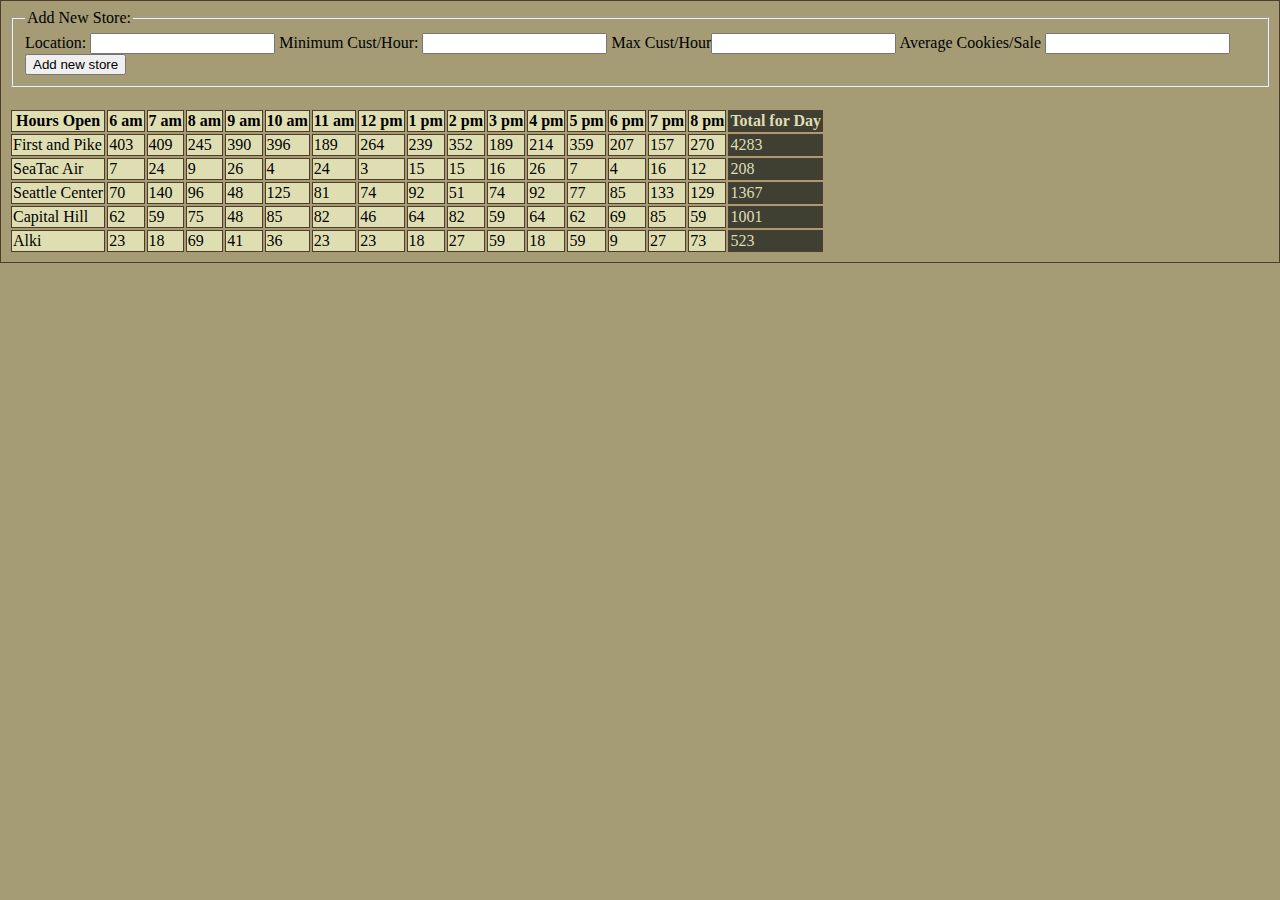
<file: sales.html>
<!DOCTYPE html>
<html id="sales">
  <head>
    <title></title>
    <link rel="stylesheet" type="text/css" href="style.css" />

  </head>
  <body>
    <form id ="form">
      <fieldset>
        <legend>Add New Store:</legend>
        Location: <input id = "storeName" type="text" name = "storeName"/>
        Minimum Cust/Hour: <input id = "minCust" type = "number" name = "minCust" min = "0" value = "" required/>
        Max Cust/Hour<input id ="maxCust" type="number" name="maxCust" value="" required/>
        Average Cookies/Sale <input type="number" name="avgCookiePerSale" min="" value=""/>
        <input type="submit" name="submit" value="Add new store"/>
      </fieldset>
    </form>
    <table>
      <h1></h1>
      <table>
        <thead id="table">
          <tr>
            <th>Hours Open</th>
            <th>6 am</th>
            <th>7 am</th>
            <th>8 am</th>
            <th>9 am</th>
            <th>10 am</th>
            <th>11 am</th>
            <th>12 pm</th>
            <th>1 pm</th>
            <th>2 pm</th>
            <th>3 pm</th>
            <th>4 pm</th>
            <th>5 pm</th>
            <th>6 pm</th>
            <th>7 pm</th>
            <th>8 pm</th>
            <th class="totals">Total for Day</th>

          </tr>
        </thead>
        <tbody>
        </tbody>

    </table>
    <script src="app.js"></script>
  </body>
</html>
</file>
<file: style.css>
body {
  background-color: #A59C76;
}
.background {
    -webkit-filter: blur(10px);
    filter: blur(10px);
}
#sales {
  border-collapse: collapse;
  border: 1px solid #4F3C2B;
}

table td, th {
  background-color: #DFDEB3;
  border: 1px solid #4F3C2B;
}

.totals {
  background-color: #403F33;
  color: #DFDEB3;
}

h1 {
  font-family: 'Permanent Marker', Cursive;
  /*position: relative;*/
  /*top: 50px;*/
  text-align: center;
}

#salmonPic {
  display: block;
  margin-left: auto;
  margin-right: auto;
}

p {
  font-family: Georgia;
  color: black;
  /*position: relative;
  top: 100px;*/
  text-align: center;
}

#sales-worksheet {
  display: block;
}

.fixed-nav-bar {
  /*position: fixed;*/
  top: 0;
  left: 0;
  z-index: 9999;
  width: 100%;
  height: 50px;
  background-color: #4F3C2B;
  opacity: 75%;
  text-align: center;

}

a.b:link {
  color: #4F3C2B;
}

a:active {
  background-color: #D2A226;
}

a:link {
  color: #E5E7BF;
}

a:visited {
  color: #E5E7BF;
}

a:hover {
  background-color: #A59C76;
  color: white;
}

/*.b:link {
  color: #4F3C2B;
}*/

div {
  display: inline-block;
}

#where, #info {
  margin: 20px;
  padding: 20px;
  border: solid #4F3C2B 2px;
  background-color: #E5E7BF;
  width: 450px;
  height: 250px;
  display: inline-block;
  float: left;
}

#where {
  margin-left: 150px;
}
</file>
